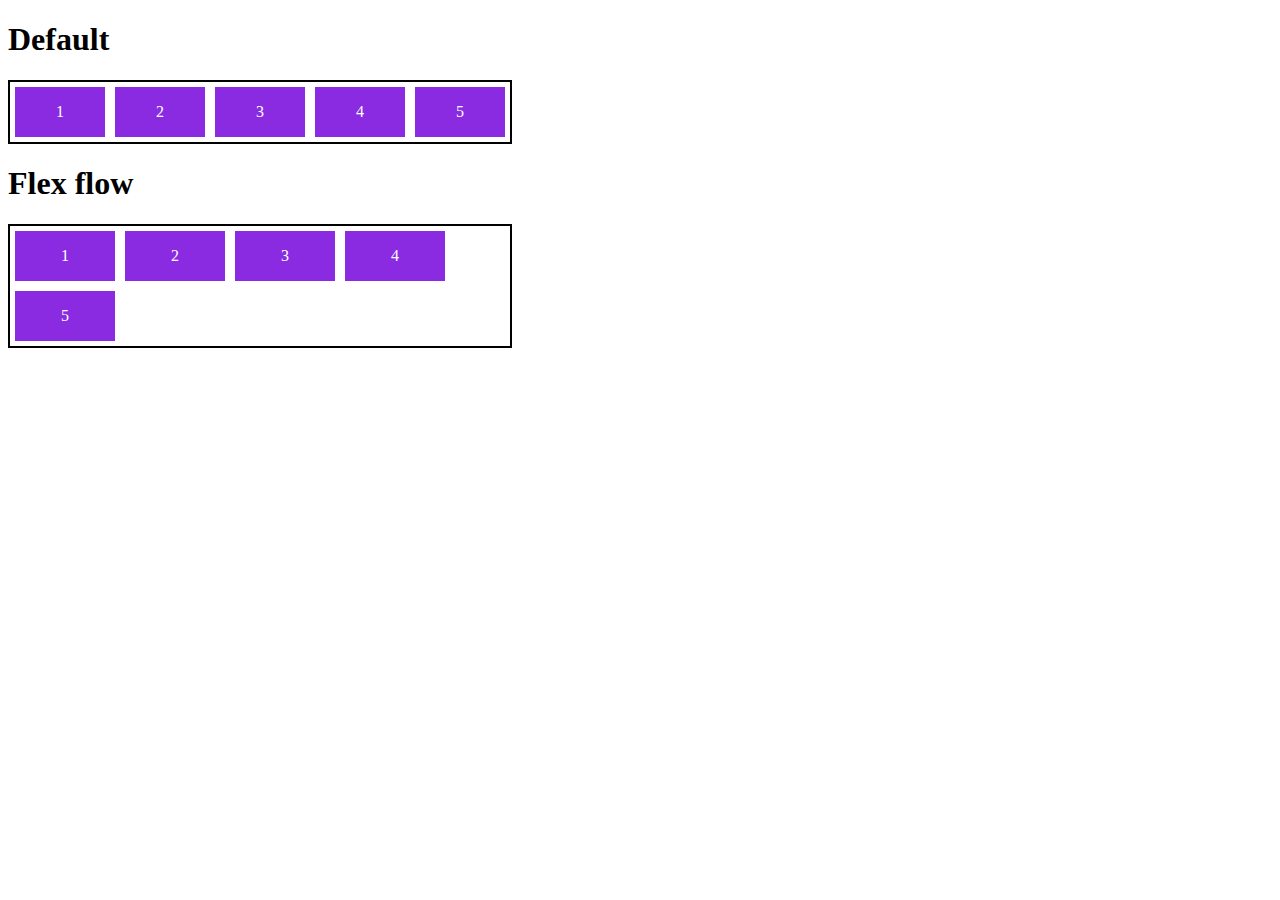
<file: CSS/Estrutura Basica de flex flow/index.html>
<!DOCTYPE html>
<html lang="en">
<head>
    <meta charset="UTF-8">
    <meta http-equiv="X-UA-Compatible" content="IE=edge">
    <meta name="viewport" content="width=device-width, initial-scale=1.0">
    <link rel="stylesheet" href="style.css">
    <title>Flex Flow</title>
</head>
<body>
    <h1>Default</h1>
    <div class="flex-container default">
        <div class="item">1</div>
        <div class="item">2</div>
        <div class="item">3</div>
        <div class="item">4</div>
        <div class="item">5</div>
    </div>

    <h1>Flex flow</h1>
    <div class="flex-container wrap">
        <div class="item">1</div>
        <div class="item">2</div>
        <div class="item">3</div>
        <div class="item">4</div>
        <div class="item">5</div>
    </div>
</body>
</html>
</file>
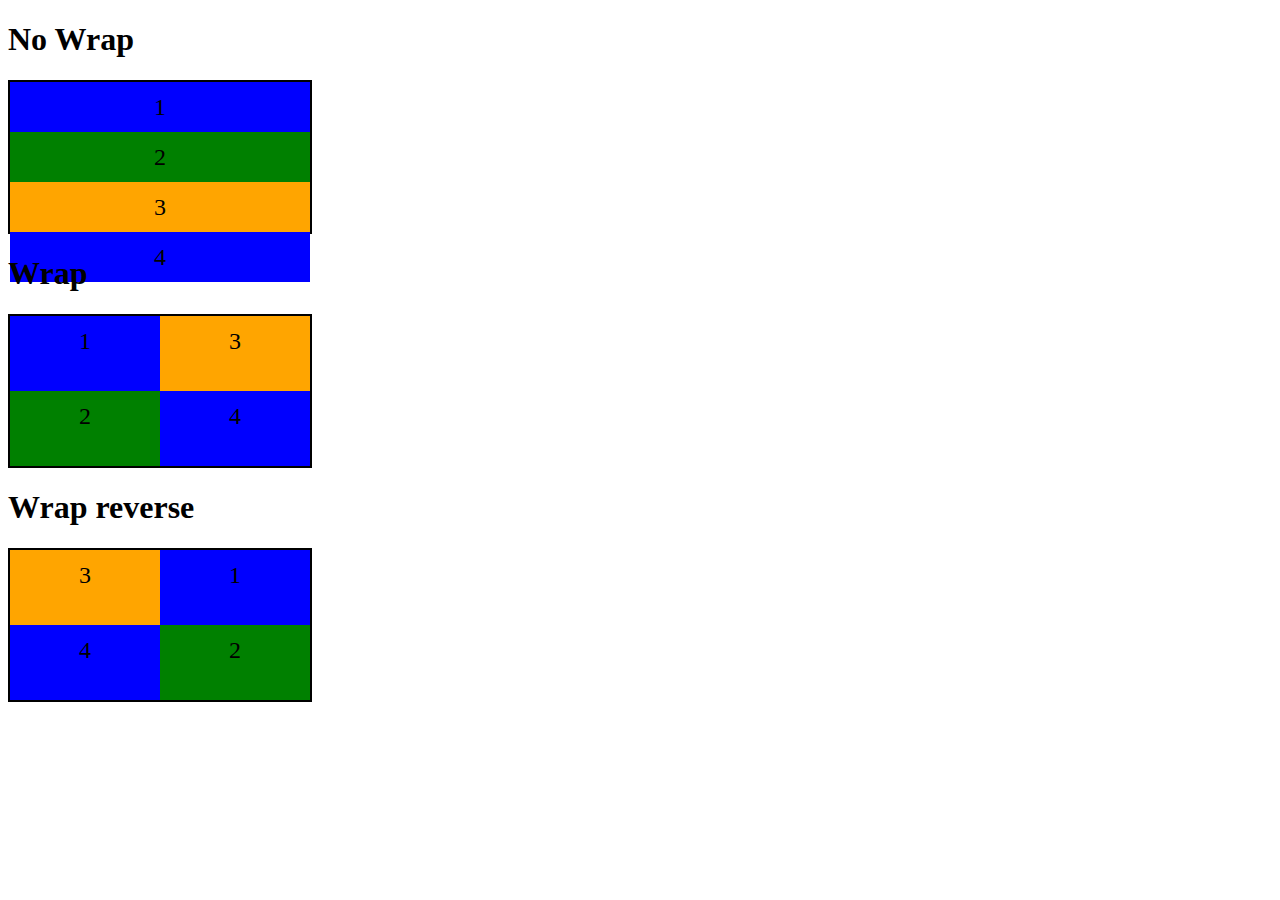
<file: CSS/estrutura Básica de Display wrap/index.html>
<!DOCTYPE html>
<html lang="en">
<head>
    <meta charset="UTF-8">
    <meta http-equiv="X-UA-Compatible" content="IE=edge">
    <meta name="viewport" content="width=device-width, initial-scale=1.0">
    <link rel="stylesheet" href="style.css">
    <title>Flex Wrap</title>
</head>
<body>
    <h1>No Wrap</h1>

    <div class="flex-container nowrap">
        <div class="item blue">1</div>
        <div class="item green">2</div>
        <div class="item orange">3</div>
        <div class="item blue">4</div>
    </div>

    <h1>Wrap</h1>

    <div class="flex-container wrap">
        <div class="item blue">1</div>
        <div class="item green">2</div>
        <div class="item orange">3</div>
        <div class="item blue">4</div>
    </div>

    <h1>Wrap reverse</h1>

    <div class="flex-container reverse">
        <div class="item blue">1</div>
        <div class="item green">2</div>
        <div class="item orange">3</div>
        <div class="item blue">4</div>
    </div>
</body>
</html>
</file>
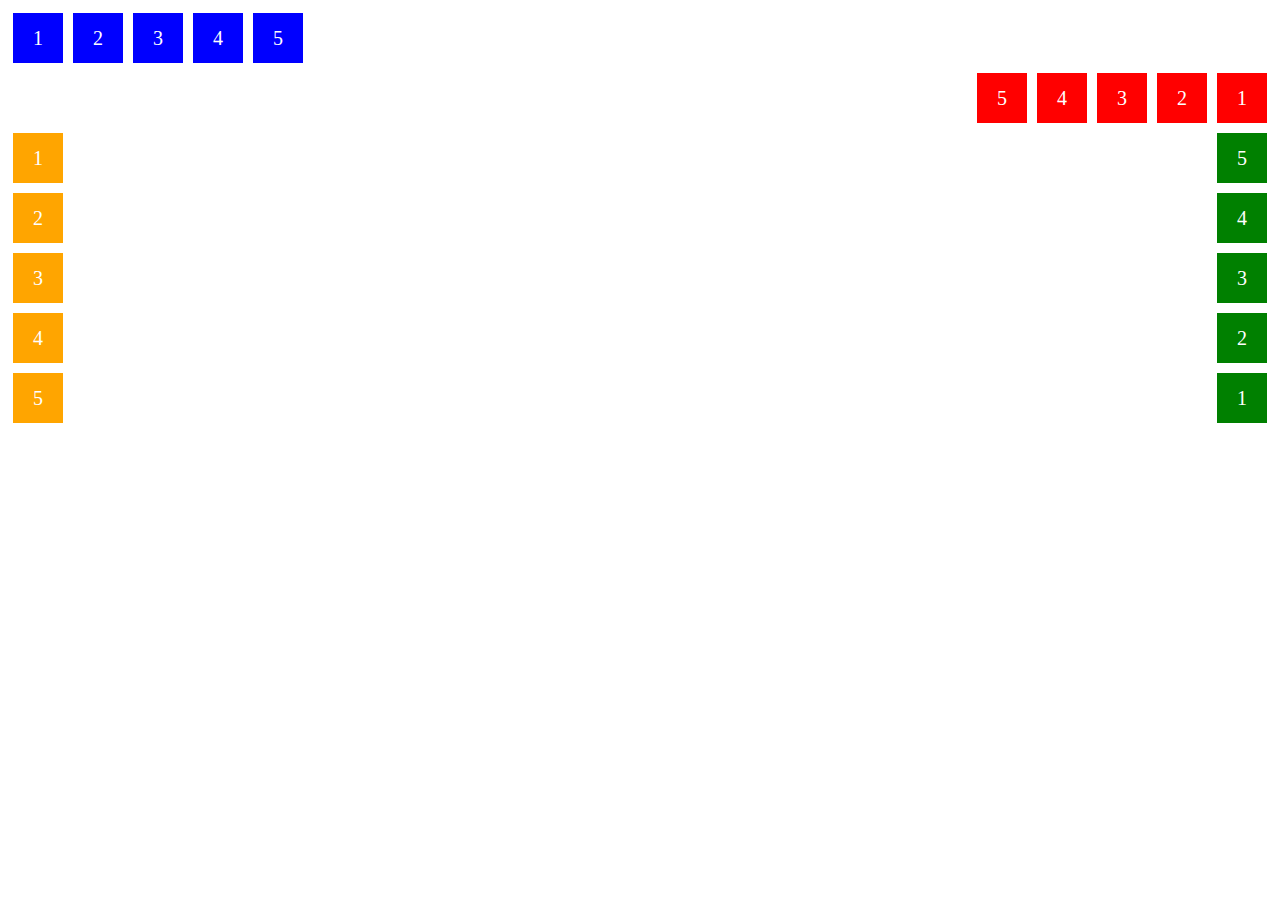
<file: CSS/Estrutura Básica do flex direction/index.html>
<!DOCTYPE html>
<html lang="en">
<head>
    <meta charset="UTF-8">
    <meta http-equiv="X-UA-Compatible" content="IE=edge">
    <meta name="viewport" content="width=device-width, initial-scale=1.0">
    <title>Estrutura Básica do flex Direction</title>
    <link rel="stylesheet" href="style.css">
</head>
<body>
    <ul class="flex-container row">
        <li class="flex-item">1</li>
        <li class="flex-item">2</li>
        <li class="flex-item">3</li>
        <li class="flex-item">4</li>
        <li class="flex-item">5</li>        
    </ul>

    <ul class="flex-container row-reverse">
        <li class="flex-item">1</li>
        <li class="flex-item">2</li>
        <li class="flex-item">3</li>
        <li class="flex-item">4</li>
        <li class="flex-item">5</li>        
    </ul>

    <ul class="flex-container column">
        <li class="flex-item">1</li>
        <li class="flex-item">2</li>
        <li class="flex-item">3</li>
        <li class="flex-item">4</li>
        <li class="flex-item">5</li>        
    </ul>

    <ul class="flex-container column-reverse">
        <li class="flex-item">1</li>
        <li class="flex-item">2</li>
        <li class="flex-item">3</li>
        <li class="flex-item">4</li>
        <li class="flex-item">5</li>        
    </ul>
</body>
</html>
</file>
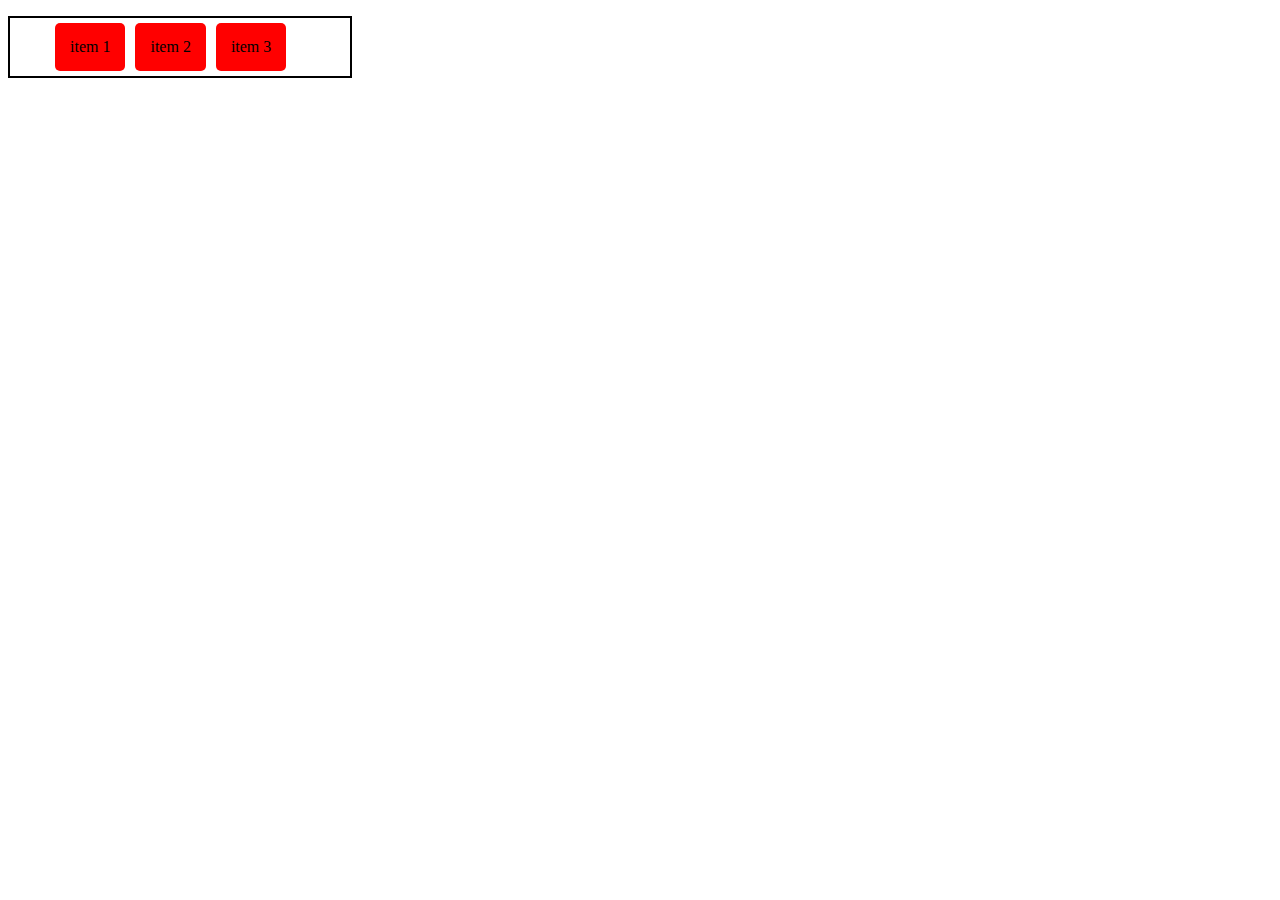
<file: CSS/exercicios display flex/index.html>
<!DOCTYPE html>
<html lang="en">
<head>
    <meta charset="UTF-8">
    <meta http-equiv="X-UA-Compatible" content="IE=edge">
    <meta name="viewport" content="width=device-width, initial-scale=1.0">
    <link rel="stylesheet" href="style.css">
    <title>Exercício</title>
</head>
<body>
    <section>
        <ul class="container">
            <li class="item">item 1</li>
            <li class="item">item 2</li>
            <li class="item">item 3</li>
        </ul>
    </section>
   
</body>
</html>
</file>
<file: CSS/Estrutura Basica de flex flow/style.css>
.flex-container{
    display: flex;
    border: 2px solid black;
    max-width: 500px;
}

.default{
    flex-flow: row nowrap;
}

.wrap{
    flex-flow: row wrap;
}

.item{
    background: blueviolet;
    margin: 5px;
    color: white;
    text-align: center;
    width: 100px;
    height: 50px;
    line-height: 50px;
}
</file>
<file: CSS/estrutura Básica de Display wrap/style.css>
.flex-container{
    display: flex;
    height: 150px;
    border: 2px solid black ;
    max-width: 300px;
    flex-direction: column;
}

.item{
    font-size: 24px;
    height: 50%;
    text-align: center;
    min-width: 100px;
    line-height: 50px;
}

.nowrap{
    flex-wrap: nowrap;
}

.wrap{
    flex-wrap: wrap;
}

.reverse{
    flex-wrap: wrap-reverse;
}

.blue{
    background: blue;
}

.green{
    background: green;
}

.orange{
    background: orange;
}
</file>
<file: CSS/Estrutura Básica do flex direction/style.css>
.flex-container{
    margin: 0;
    padding: 0;
    display: flex;
    list-style: none;
}

.flex-item{
    background: blue;
    height: 50px;
    width: 50px;
    line-height: 50px;
    font-size: 20px;
    color: white;
    text-align: center;
    margin: 5px;
}

.row{
    flex-direction: row;
}

.row-reverse{
    flex-direction: row-reverse;
}
.row-reverse li{
    background-color: red;
}

.column{
    float: left;
    flex-direction: column;

}

.column li{
 background: orange;
}

.column-reverse{
    flex-direction: column-reverse;
    float: right;
}

.column-reverse li{
    background: green;
}
</file>
<file: CSS/exercicios display flex/style.css>
.container{
    width: 300px;
    border: 2px solid black;
    display: flex;
}

.item{
    list-style: none;
    margin: 5px;
    padding: 15px;
    background: red;
    border-radius: 5px;

}
</file>
